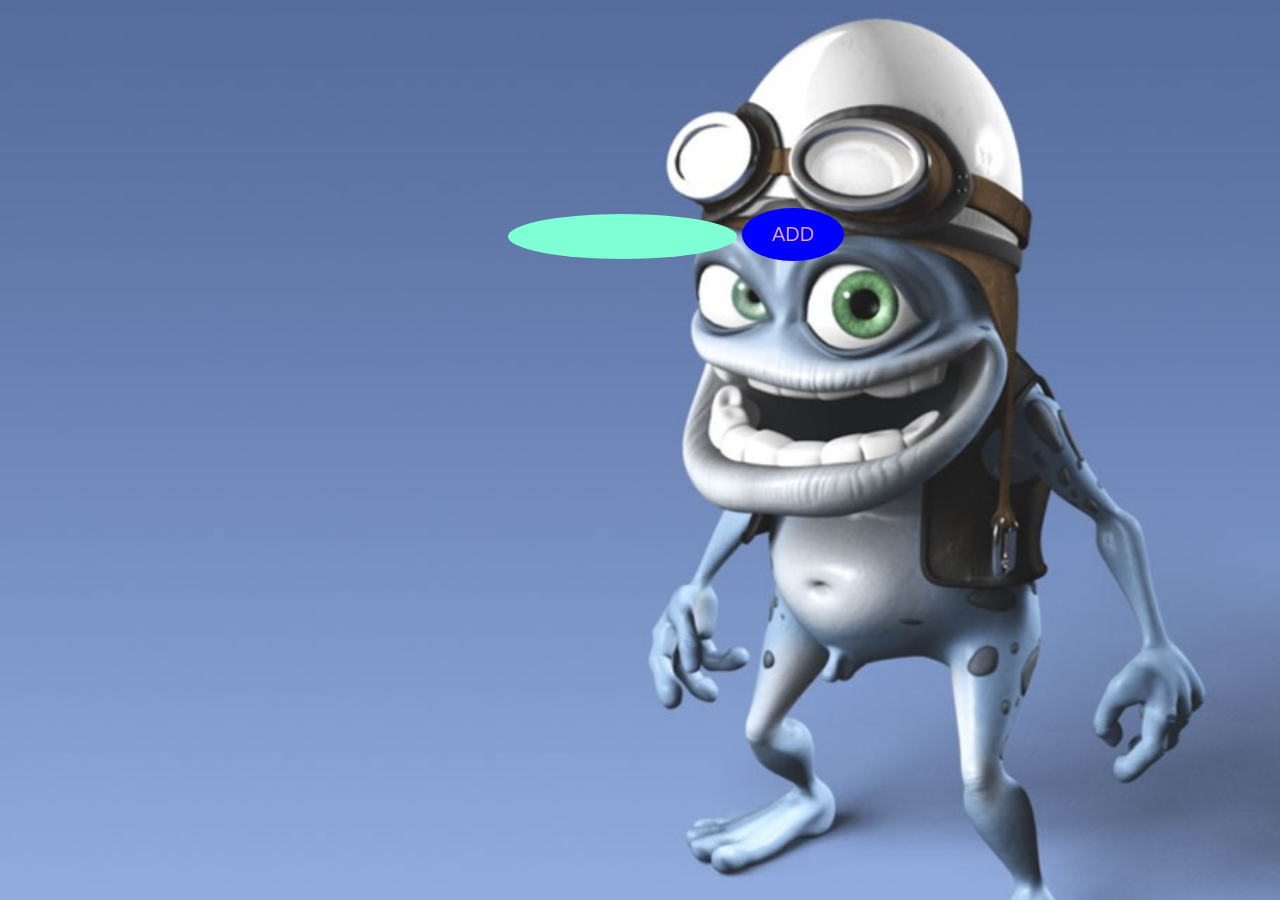
<file: index.html>
<!DOCTYPE html>
<html lang="en">
<head>
    <meta charset="UTF-8">
    <meta name="viewport" content="width=device-width, initial-scale=1.0">
    <link href="style.css" rel="stylesheet">
    <title>Document</title>
</head>
<body>
    <div class="div1">
        <input id="input_to_list"class="in">
        <button id="addButton"class="add">ADD</button>
        <div id="tasks_list"class="list"></div>        
    </div>

</body>
<script src="script.js"></script> 
</html>
</file>
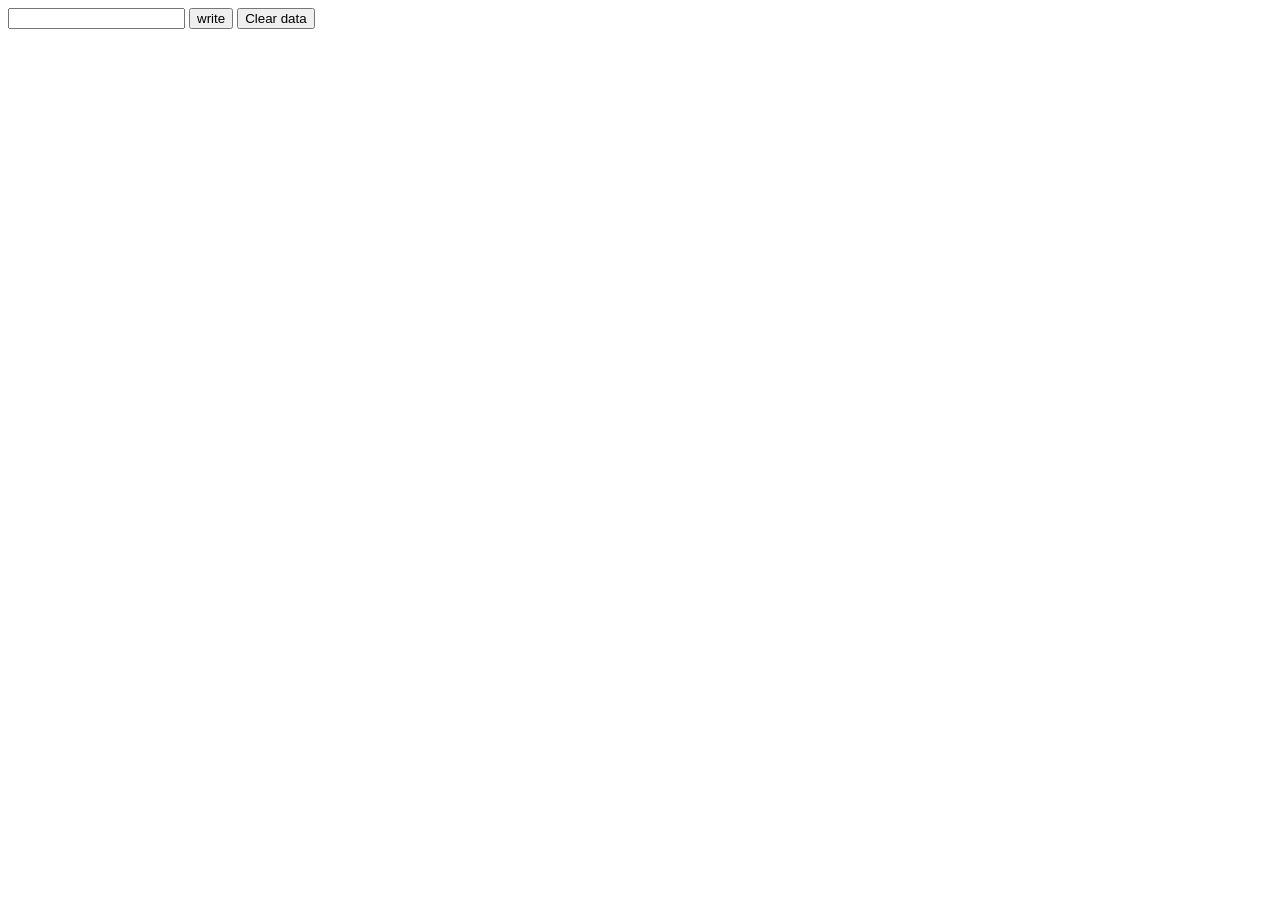
<file: index1.html>
<!DOCTYPE html>
<html lang="en">
<head>
    <meta charset="UTF-8">
    <meta name="viewport" content="width=device-width, initial-scale=1.0">
    <link href="style.css">
    <title>Document</title>
</head>
<body>
    <input id="input_to_list">
    <button id="addButton">write</button>
    <button id="clearData">Clear data</button>
    <div id="tasks_list"></div>
    <script src="script.js"></script> 
</body>
</html>
</file>
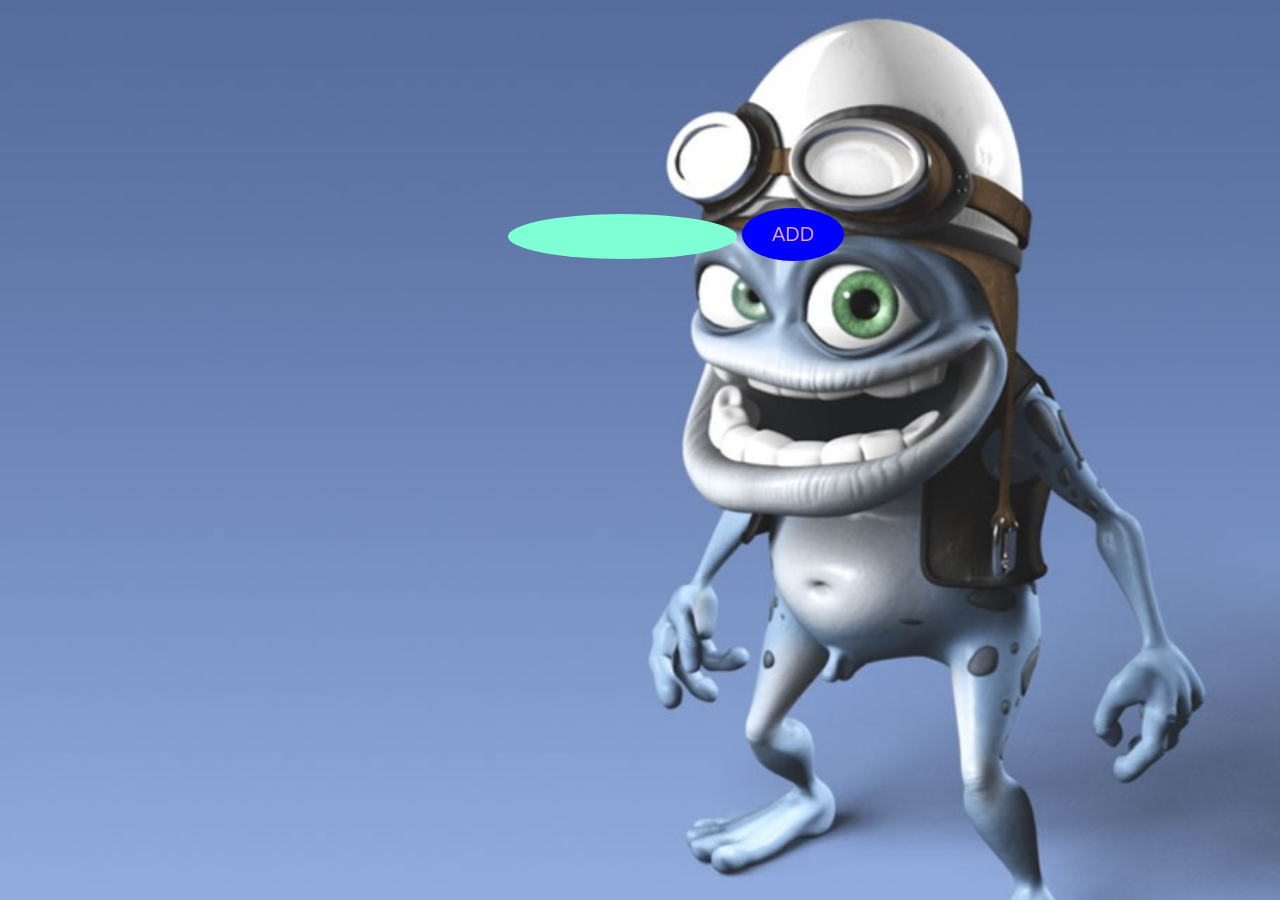
<file: index3.html>
<!DOCTYPE html>
<html lang="en">
<head>
    <meta charset="UTF-8">
    <meta name="viewport" content="width=device-width, initial-scale=1.0">
    <title>Document</title>
    <link rel="stylesheet" href="style.css">
</head>
<body>
    <div class="div1">
        <input id="input_to_list" class="in">
        <button id="button" onclick="toDoList()" class="add">ADD</button>
        <div id="task_list" class="list">
        </div>
        <script src="main3.js"></script>
    </div>

</body>
</html>
</file>
<file: style.css>
body{
    background-image: url(Crazy_Frog.jpg);
    background-size:1440px ;
    font-size: 20px
}
.in{
    background-color: aquamarine;
    border: none;
    padding: 15px 30px;
    border-radius: 70%;
}
.add{
    padding: 15px 30px;
    background-color: blue;
    border: none;
    color: plum;
    border-radius: 70%;
    font-size: 20px
}
.div1{
    padding: 200px 0 0 500px;
    
}
.list{
    color:aqua ;
}
.del{
    background-color: red;
    border-color: blue;
    color: chartreuse;
    font-size: 20px
}
.red{
    margin-left: 15px;
    background-color:darkorange;
    color: fuchsia;
    border: none;
    font-size: 20px
}
.check:checked{
    accent-color: hotpink;
    background-color: gold;
    background-color: #4caf50;
    border-color: #4caf50
}
.checked{
    text-decoration: line-through;
}
.edit-input {
    padding: 6px 10px;
    margin-right: 8px;
    font-size: 14px;
    border: 1px solid #ccc;
    border-radius: 4px;
    outline: none;
    width: 30%;
    box-sizing: border-box;
    background-color: #ffe4ec;
  }
  
  .edit-input:focus {
    border-color: #e91e63;
  }
  .save-btn {
    padding: 6px 12px;
    font-size: 14px;
    background-color: #e91e63;
    color: white;
    border: none;
    border-radius: 4px;
  }
</file>
